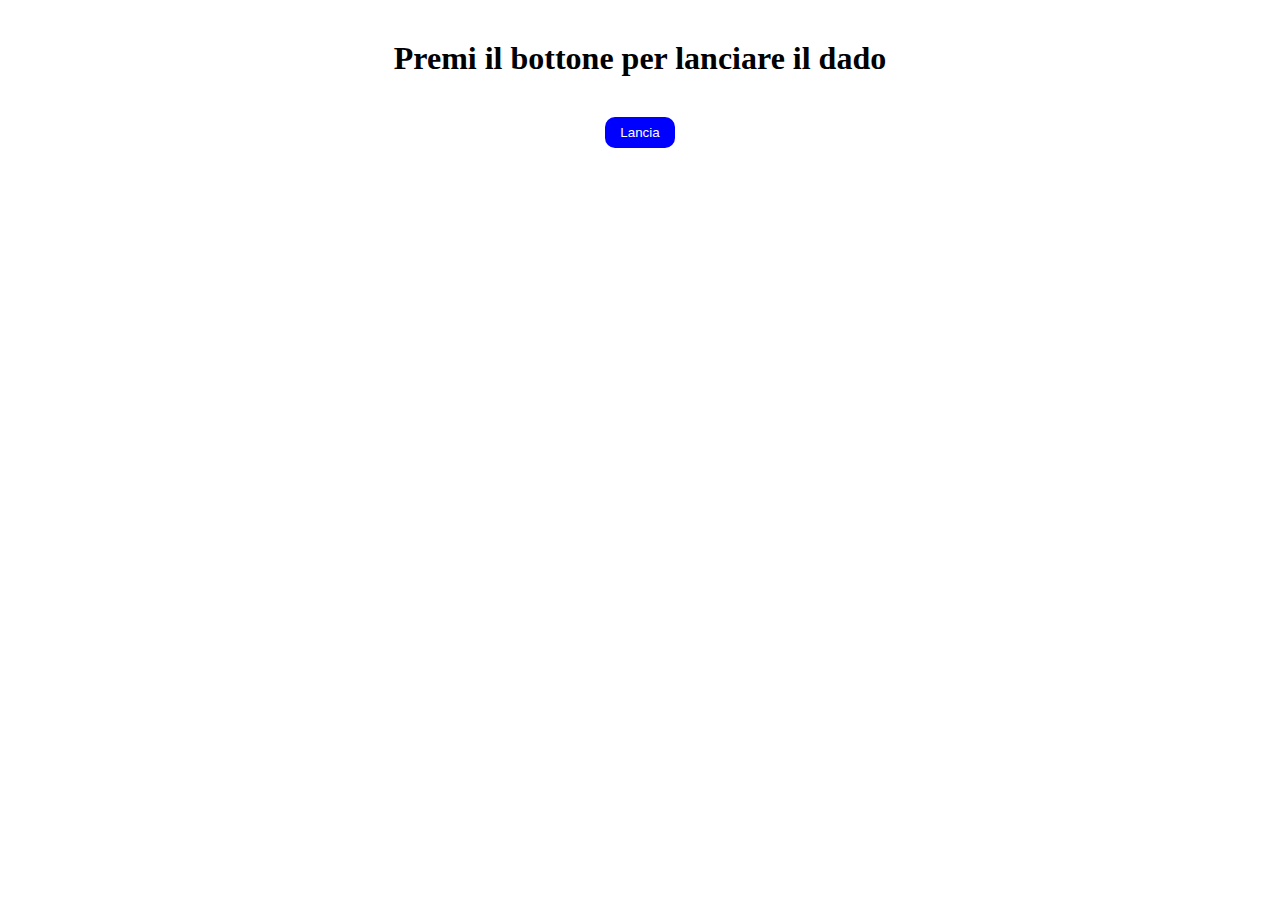
<file: dadi/index.html>
<!DOCTYPE html>
<html lang="en">
<head>
    <meta charset="UTF-8">
    <meta http-equiv="X-UA-Compatible" content="IE=edge">
    <meta name="viewport" content="width=device-width, initial-scale=1.0">
    <title>Gioco dei dadi</title>
    <link rel="stylesheet" href="css/styledadi.css">
</head>
<body>
    <h1>Premi il bottone per lanciare il dado</h1>
    <div class="container">
        <button class="btn">Lancia</button>
        <div class="result">
            <div class="user_result"></div>
            <div class="cpu_result"></div>
            <div class="win">Hai vinto!!!</div>
            <div class="lose">Hai perso!</div>
            <div class="draw">Hai pareggiato.</div>
        </div>
    </div>
    <script src="js/maindadi.js"></script>
</body>
</html>
</file>
<file: dadi/css/styledadi.css>
*{
    padding: 0;
    margin: 0;
    box-sizing: border-box;
}

h1 {
    text-align: center;
    padding: 40px;
}

.container{
    display: flex;
    justify-content: center;
}

.btn{
    border: none;
    padding: 8px 15px;
    border-radius: 10px;
    background-color: blue;
    color: white;
}

.win, .draw, .lose {
    display: none;
    color: white;
    font-size: 30px;
}

.win{
    background-color: darkred;
}

.lose{
    background-color: black;
}

.draw{
    background-color: green;
}

.active{
    display: block;
}
</file>
